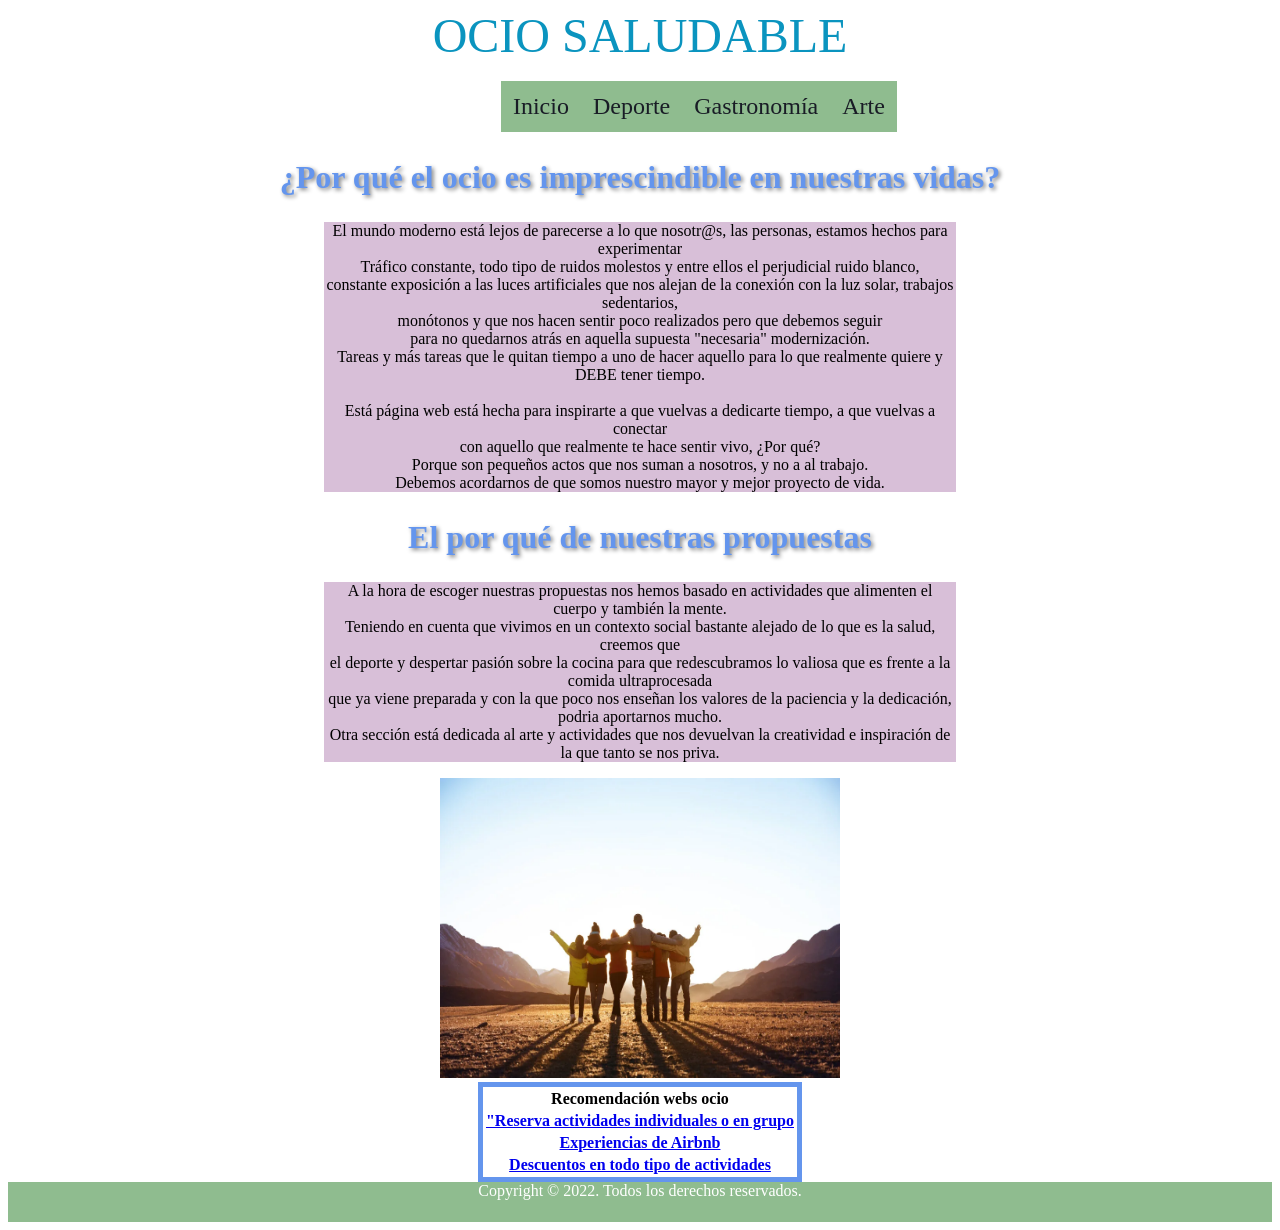
<file: DISEÑO INTERFACES/1EV/Practicas/01-Pract/Ejmplos/Proyecto2/index.html>
<!doctype html>

<head>

<meta http-equiv="Content-type" content="text/html; charset=utf-8" />

<link rel="stylesheet" href="css/menu.css">

<title>Trabajo Janina</title></head>

<body>

<center>
<font size="8" color="0A94BF">
OCIO SALUDABLE
</font><br><br>
</center>


<nav class="menu">
<font size="5">
   
<ul id="contenido">
<li><a href="#">Inicio</a>
</li>
<li><a href="portfolio/deporte.html">Deporte</a>            
</li>

<li><a href="portfolio/gastronomia.html">Gastronomía</a>
</li>
<li><a href="portfolio/arte.html">Arte</a>
</li>
</ul>

</font>
</nav>

<section>

      <article>
           <header>
            <h2 id="TituloArticuloIndex">¿Por qué el ocio es imprescindible en nuestras vidas?</h2>
           </header>
           <p>
            El mundo moderno está lejos de parecerse a lo que nosotr@s, las personas, estamos hechos para experimentar <br>
            Tráfico constante, todo tipo de ruidos molestos y entre ellos el perjudicial ruido blanco, <br>
            constante exposición a las luces artificiales que nos alejan de la conexión con la luz solar, trabajos sedentarios,<br>
            monótonos y que nos hacen sentir poco realizados pero que debemos seguir <br>
             para no quedarnos atrás en aquella supuesta "necesaria" modernización.<br>
             Tareas y más tareas que le quitan tiempo a uno de hacer aquello para lo que realmente quiere y DEBE tener tiempo.<br>
              <br>
              Está página web está hecha para inspirarte a que vuelvas a dedicarte tiempo, a que vuelvas a conectar <br>
              con aquello que realmente te hace sentir vivo, ¿Por qué? <br>
              Porque son pequeños actos que nos suman a nosotros, y no a al trabajo. <br>
              Debemos acordarnos de que somos nuestro mayor y mejor proyecto de vida.
           </p>
      </article>

      <article>
            <header>
                <h2 id="TituloArticuloIndex">El por qué de nuestras propuestas</h2>
            </header>
            <p>
                A la hora de escoger nuestras propuestas nos hemos basado en actividades que alimenten el cuerpo y también la mente.<br>
                Teniendo en cuenta que vivimos en un contexto social bastante alejado de lo que es la salud, creemos que <br>
                el deporte y despertar pasión sobre la cocina para que redescubramos lo valiosa que es frente a la comida ultraprocesada<br>
                que ya viene preparada y con la que poco nos enseñan los valores de la paciencia y la dedicación, podria aportarnos mucho.<br>
                Otra sección está dedicada al arte y actividades que nos devuelvan la creatividad e inspiración de la que tanto se nos priva.
            </p>
            <center>
            <img src="imagenes_video/amigosEspalda.jpg" width="400" height="300"/>
            </center>
            <center>
            <table>
                <tr>
                    <th>Recomendación webs ocio</th>
                </tr>
                <tr>
                    <th><a href="https://www.googleadservices.com/pagead/aclk?sa=L&ai=DChcSEwidsJGr-Lv6AhUa6-0KHdduBG8YABAAGgJkZw&ohost=www.google.com&cid=CAASJORonpVv0WU5Uz3-8gTHWTOaO7dlp_5p4c24XBBU14P7tc9IYQ&sig=AOD64_0dgYrmRj-COnTcDwl4RhIrehm8Xw&q&adurl&ved=2ahUKEwifn4ir-Lv6AhXGUMAKHXbWATQQ0Qx6BAgEEAE">"Reserva actividades individuales o en grupo</a></th>
                </tr>
                <tr>
                    <th><a href="https://www.googleadservices.com/pagead/aclk?sa=L&ai=DChcSEwj0l87c-Lv6AhWlYuYKHU7zCUoYABABGgJkZw&ohost=www.google.com&cid=CAASJORo8Ct3BF3SggN6V7LmHkN30VcqqdA-LjbvQ4vShKk2mx3BoQ&sig=AOD64_2cgVLsfCdg-kJ447aOTc0YYahHBA&adurl&ved=2ahUKEwiKtMjc-Lv6AhXPS8AKHZGZArcQqyQoAHoECAMQBQ">Experiencias de Airbnb</a></th>
                </tr>
                <tr>
                    <th><a href="https://www.groupon.es/">Descuentos en todo tipo de actividades</a></th>
                </tr>
            </table>
            </center>
      </article>

</section>


    <footer>Copyright &#169; 2022. Todos los derechos reservados.</footer>


</body>
</html>
</file>
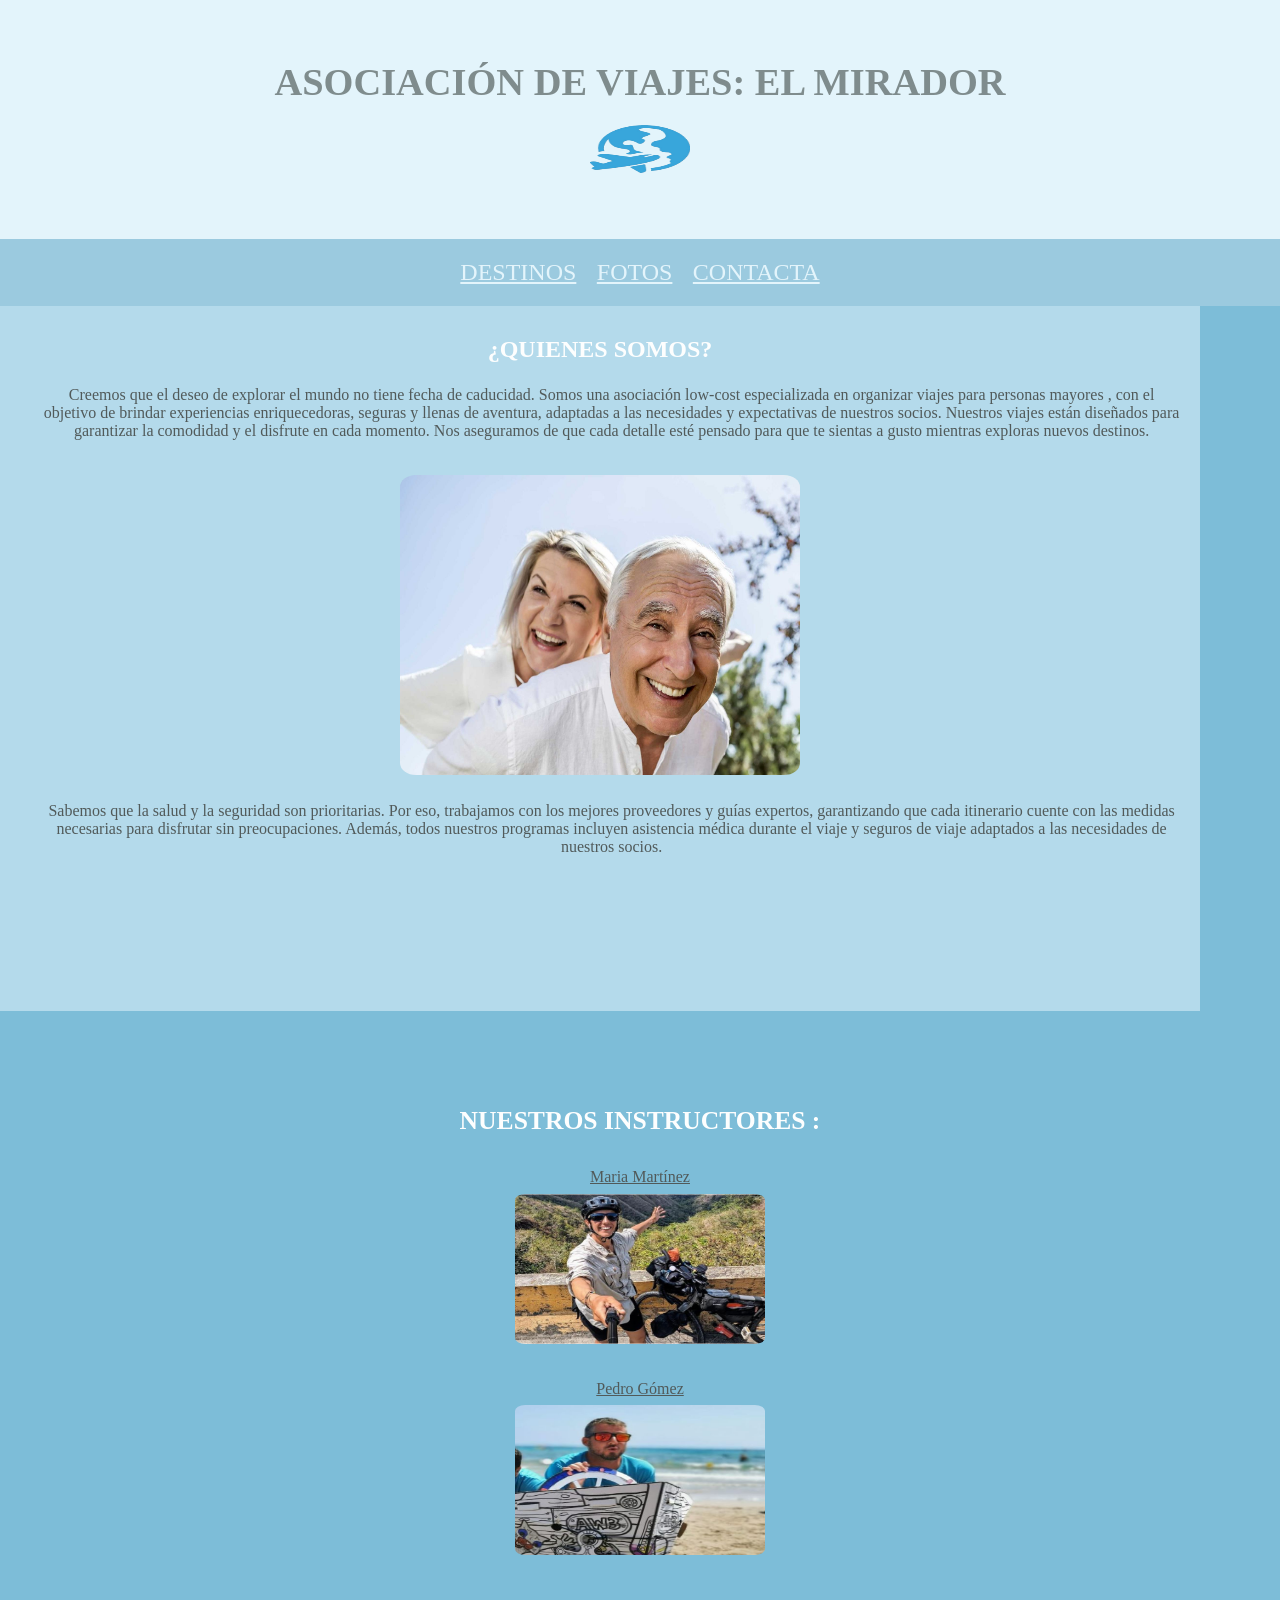
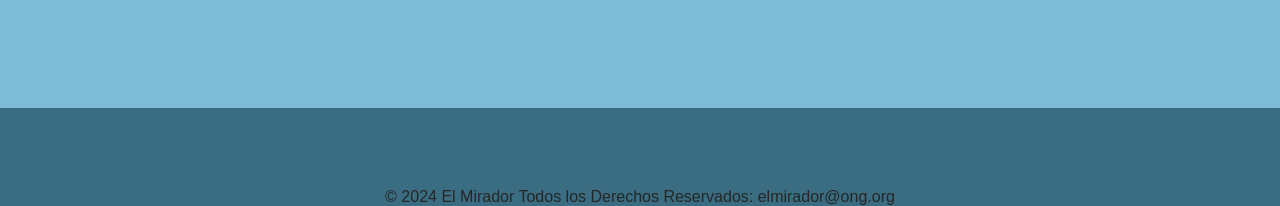
<file: DISEÑO INTERFACES/1EV/Practicas/01-Pract/MarinaGonzalez_Planificacion_Intefaz_Web/indexCO.html>
<!DOCTYPE html>
<html lang="en">
<head>
    <meta charset="UTF-8">
    <meta name="viewport" content="width=device-width, initial-scale=1.0">
    <link rel="stylesheet" href="css/general.css" />
    <title>ASOCIACIÓN DE VIAJES: EL MIRADOR</title>
</head>
<body>
    <header id="cabecera">
        <h1>ASOCIACIÓN DE VIAJES: EL MIRADOR</h1>
        <img src="imagenes_video/logoElMirador.png" alt="logo"/>
    </header>

    <nav>
        <tr>
            <td><a href="portfolio/destinos.html">DESTINOS</a></td>
            <td><a href="portfolio/fotos.html">FOTOS</a></td>
            <td><a href="portfolio/contacta.html">CONTACTA</a></td>
            

        </tr>
    </nav>

    <section>
        <article>
            <header>
                <h3>¿QUIENES SOMOS?</h3>
            </header>
            
            <p> Creemos que el deseo de explorar el mundo no tiene fecha de caducidad. 
                Somos una asociación low-cost especializada en organizar viajes para personas mayores , con el objetivo 
                de brindar experiencias enriquecedoras, seguras y llenas de aventura, adaptadas a las necesidades y expectativas
                de nuestros socios. 

                Nuestros viajes están diseñados para garantizar la comodidad y el disfrute en cada momento. Nos aseguramos
                 de que cada detalle esté pensado para que te sientas a gusto mientras exploras nuevos destinos.

            </p>

            <center>
                <img src="imagenes_video/abuelos_principal.jpg" width="400" height="300"/>
            </center>

            <p>Sabemos que la salud y la seguridad son prioritarias. Por eso, trabajamos con los mejores proveedores
             y guías expertos, garantizando que cada itinerario cuente con las medidas necesarias para disfrutar sin preocupaciones.
             Además, todos nuestros programas incluyen asistencia médica durante el viaje y seguros de viaje adaptados a las necesidades
              de nuestros socios.<br>
            </p>
        </article>


    </section>

    <aside>
        <h3>NUESTROS INSTRUCTORES :</h3>
        <div>
            <p><u>Maria Martínez</u></p>
            <img src="imagenes_video/mariaMartinez_instructora1.JPG" alt="Maria Martínez" />
        </div>

        <div>
            <p><u>Pedro Gómez</u></p>
            <img src="imagenes_video/pedroGomez.jpg" alt="Pedro Gómez" />
        </div>

    </aside>

    <footer>
        <p>© 2024 El Mirador Todos los Derechos Reservados: elmirador@ong.org</p>
            
        
        

    </footer>
</body>
</html>
</file>
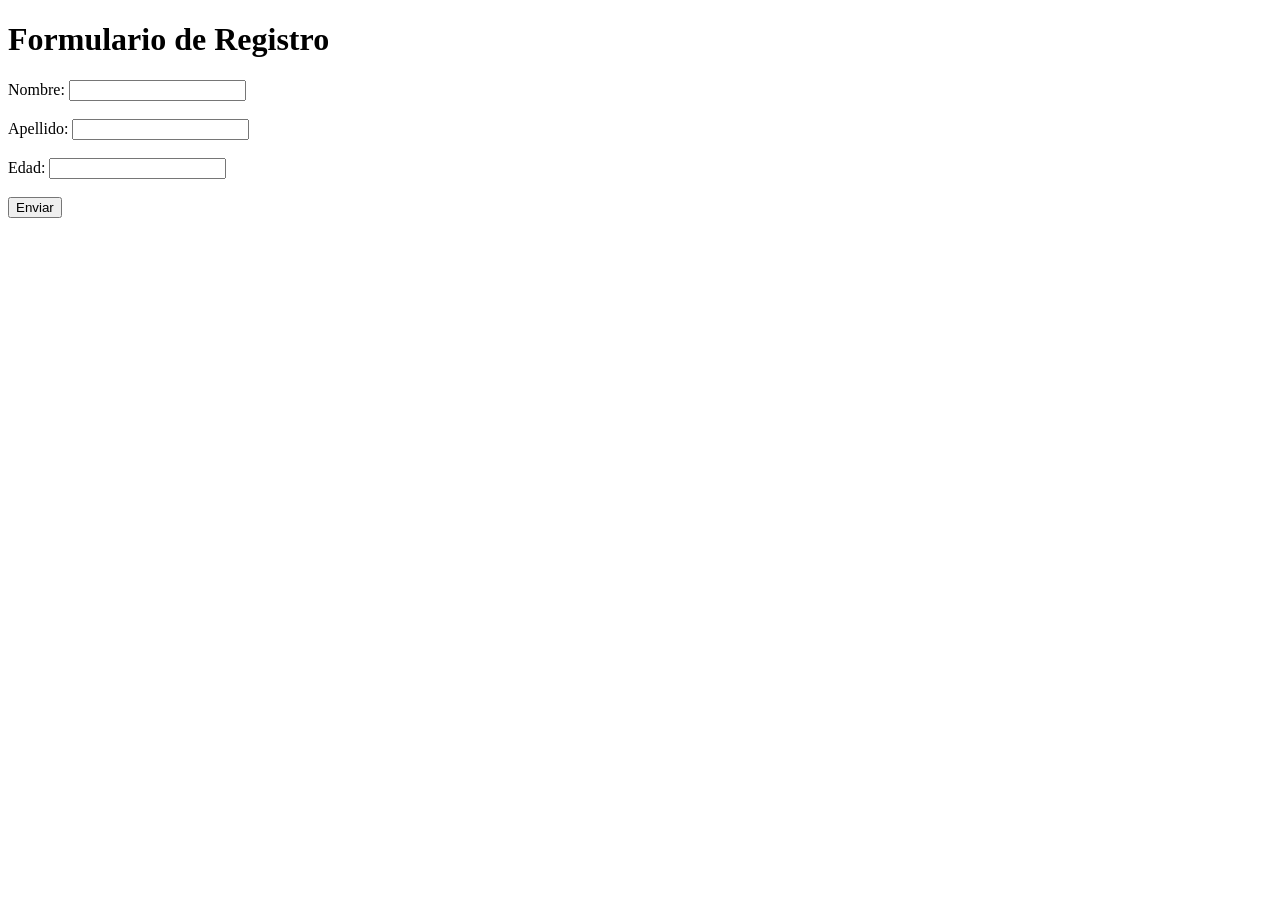
<file: SERVIDOR/1EV/T1-/EJERCICIOS/02-1er-Formulario/formulario.html>
<!DOCTYPE html>
<html lang="es">
<head>
    <meta charset="UTF-8">
    <meta name="viewport" content="width=device-width, initial-scale=1.0">
    <title>Formulario</title>
</head>
<body>
    <h1>Formulario de Registro</h1>
    <form action="datosPersonales.php" method="get">
        <label for="nombre">Nombre:</label>
        <input type="text" id="nombre" name="nombre" required><br><br>

        <label for="apellido">Apellido:</label>
        <input type="text" id="apellido" name="apellido" required><br><br>

        <label for="edad">Edad:</label>
        <input type="number" id="edad" name="edad" required min="1"><br><br>

        <button type="submit">Enviar</button>
    </form>
</body>
</html>
</file>
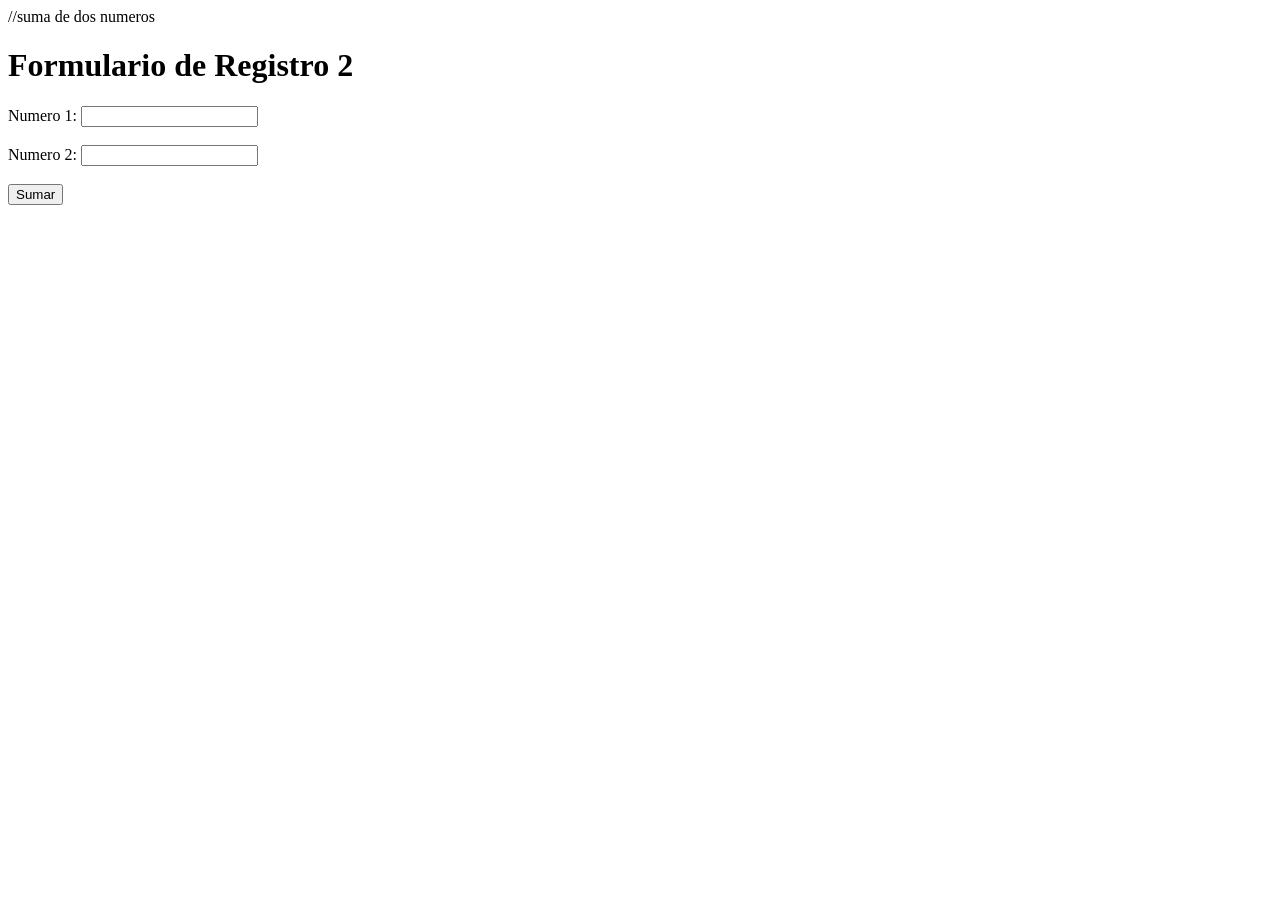
<file: SERVIDOR/1EV/T1-/EJERCICIOS/03-2do-Formulario/formulario2.html>
//suma de dos numeros
<!DOCTYPE html>
<html lang="en">
<head>
    <meta charset="UTF-8">
    <meta name="viewport" content="width=device-width, initial-scale=1.0">
    <title>Formulario 2</title>
</head>
<body>
    <h1>Formulario de Registro 2</h1>
    <form action="suma.php" method="post">
        <label for="num1">Numero 1:</label>
        <input type="number" id="num1" name="num1" required min="1"><br><br>

        <label for="num2">Numero 2:</label>
        <input type="number" id="num2" name="num2" required min="1"><br><br>

        <button type="submit">Sumar</button>
    </form>

</body>
</html>
</file>
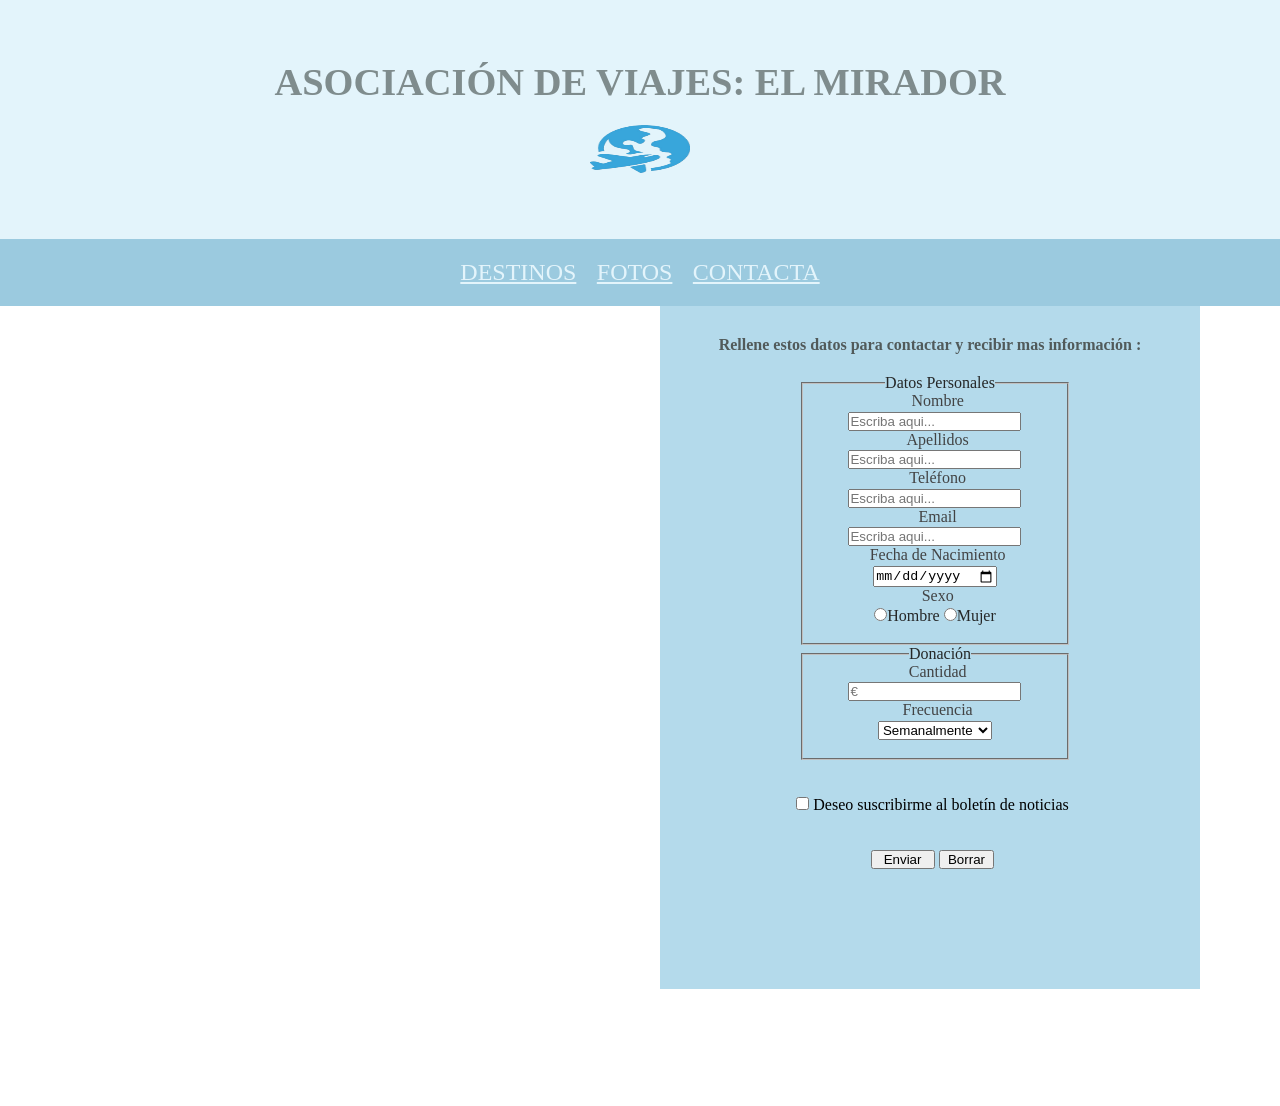
<file: DISEÑO INTERFACES/1EV/Practicas/01-Pract/MarinaGonzalez_Planificacion_Intefaz_Web/portfolio/contacta.html>
<!DOCTYPE html>
<html lang="en">
<head>
    <meta charset="UTF-8">
    <meta name="viewport" content="width=device-width, initial-scale=1.0">
    <title>ASOCIACIÓN DE VIAJES: EL MIRADOR</title>
    <link rel="stylesheet" href="../css/general.css">

    <style>
article {margin-left: 660px;} 
			
 

	form {
	display: inline-block;
	padding-left: 5px;
	font-family:  serif;
	
	
	}

 	form p {
 	font-size: 1em;
 	color: #424344;
	}

    </style>
</head>
<body>

    <header id="cabecera">
        <h1>ASOCIACIÓN DE VIAJES: EL MIRADOR</h1>
        <img src="../imagenes_video/logoElMirador.png" alt="logo"/>
    </header>

    <nav>
        <tr>
            <td><a href="destinos.html">DESTINOS</a></td>
            <td><a href="fotos.html">FOTOS</a></td>
            <td><a href="contacta.html">CONTACTA</a></td>
            

        </tr>
    </nav>

    <section>
		<div class="formulario">
		<article>
		<h2>Rellene estos datos para contactar y recibir mas información :</h2>
			
			<form name="formulario" action="#">
				
				
				<fieldset>
				<legend>Datos Personales</legend>
					<p>Nombre </p>
					<input type="text" name="nombre" placeholder="Escriba aqui..." required="required">
				
			
					<p>Apellidos</p>
					<input type="text" name="Apellidos" placeholder="Escriba aqui..." required="required">
				
					<p>Teléfono</p>
					<input type="tel" name="telefono" placeholder="Escriba aqui..." required="required" >
			
				
					<p>Email</p>
					<input type="email" name="email" placeholder="Escriba aqui..." required="required">
			
				<br/>
			
					<p>Fecha de Nacimiento</p>
					<input type="date" name="fecha" required="required">
				
					<p>Sexo</p>
					<input type="radio" name="sexo" value="H" required="required">Hombre
					<input type="radio" name="sexo" value="M" required="required">Mujer

				<br/>
				<br/>
				
				</fieldset>

				
			
				
				<fieldset>
					<legend>Donación</legend>
					<p>Cantidad</p>
					<input type="number" name="cantidad" placeholder="€">
				
			
					<p>Frecuencia</p>
					<select>
						<option value="1">Semanalmente</option>
						<option value="2">Mensualmente</option>
						<option value="3">Anualmente</option>
						<option value="4">Donación única</option>
					</select>
					<br/>
					<br/>
			
				</fieldset>
				<br/>
				<br/>
				
					<input style="color: red;" type="checkbox"> Deseo suscribirme al boletín de noticias
			
				<br/>
				<br/>
				<br/>
				<input type="submit" value="   Enviar   ">
				<input type="reset" value="  Borrar  ">
				

			</form>
		</article>
	</div>
	</section>

<!--
	
    <footer class="footer2">
        <p>© 2024 El Mirador Todos los Derechos Reservados: elmirador@ong.org</p>
            
        
        

    </footer>
    
    -->
</body>
</html>
</file>
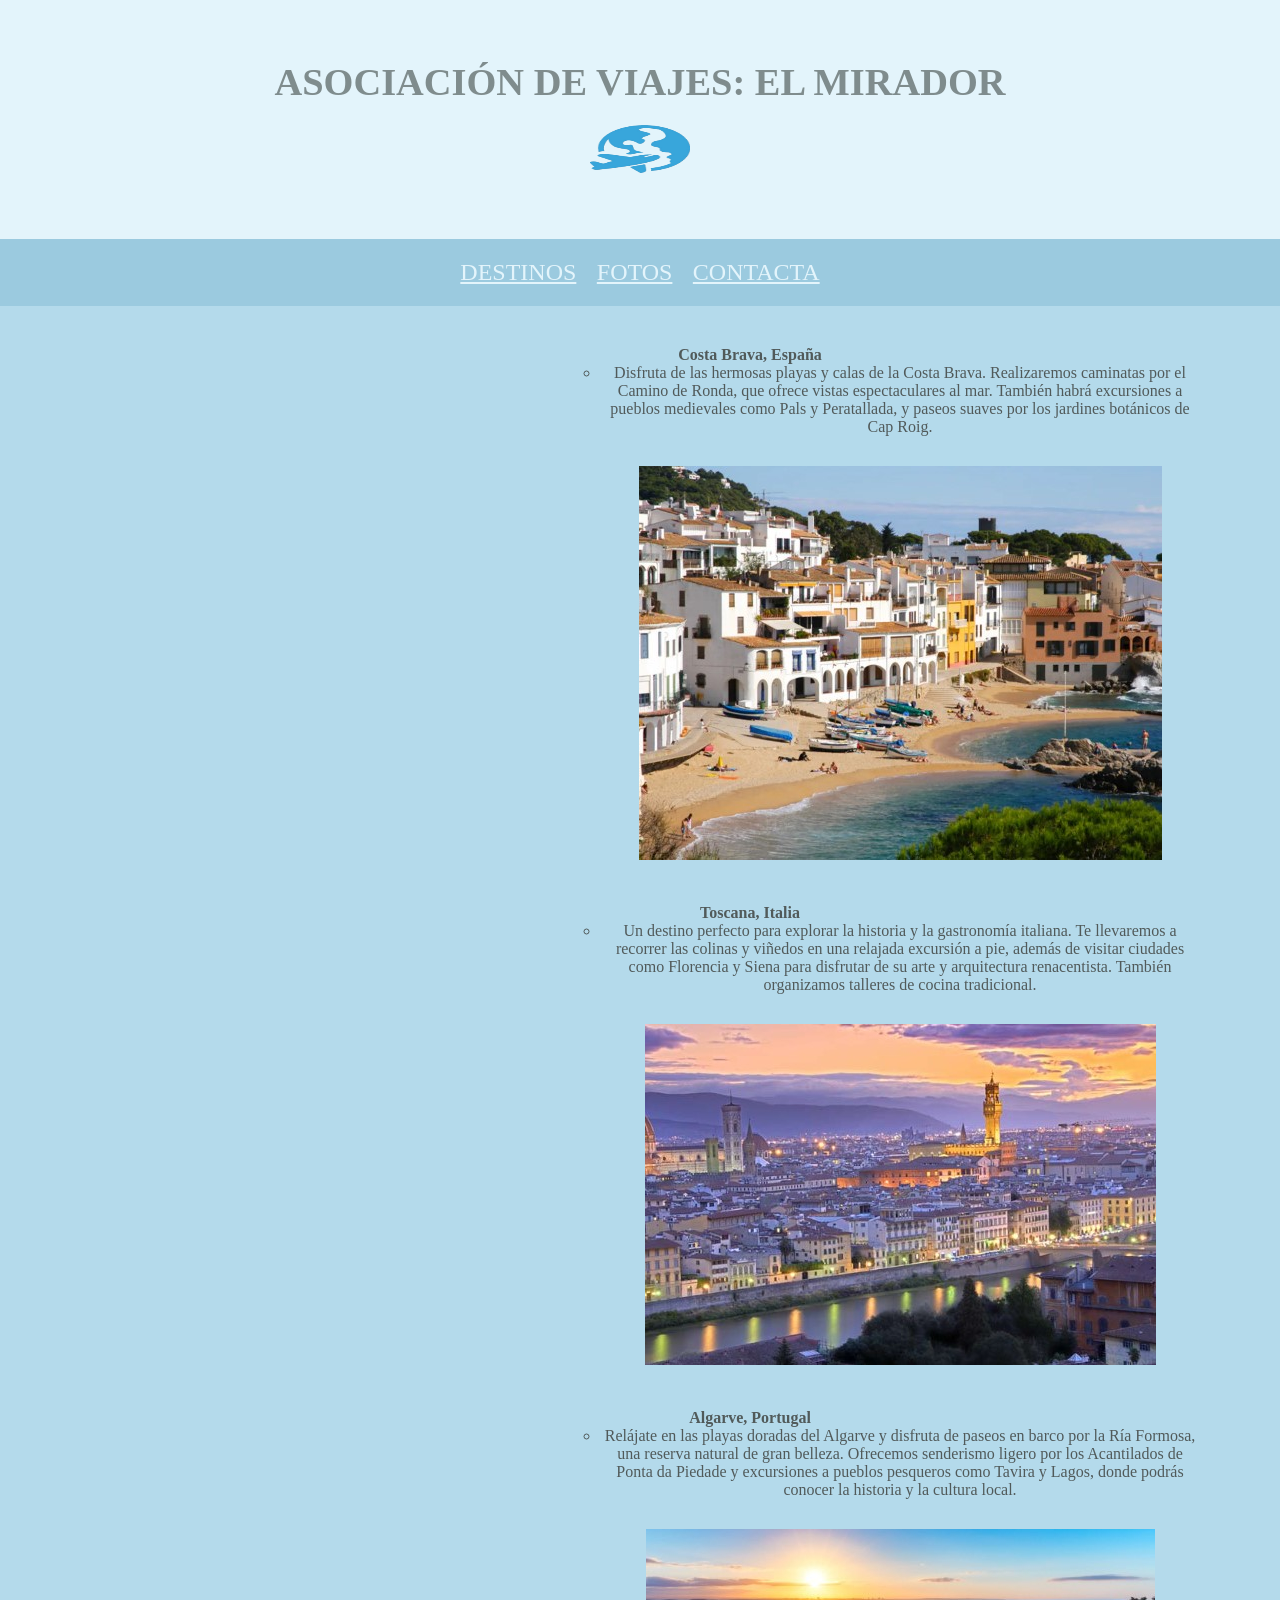
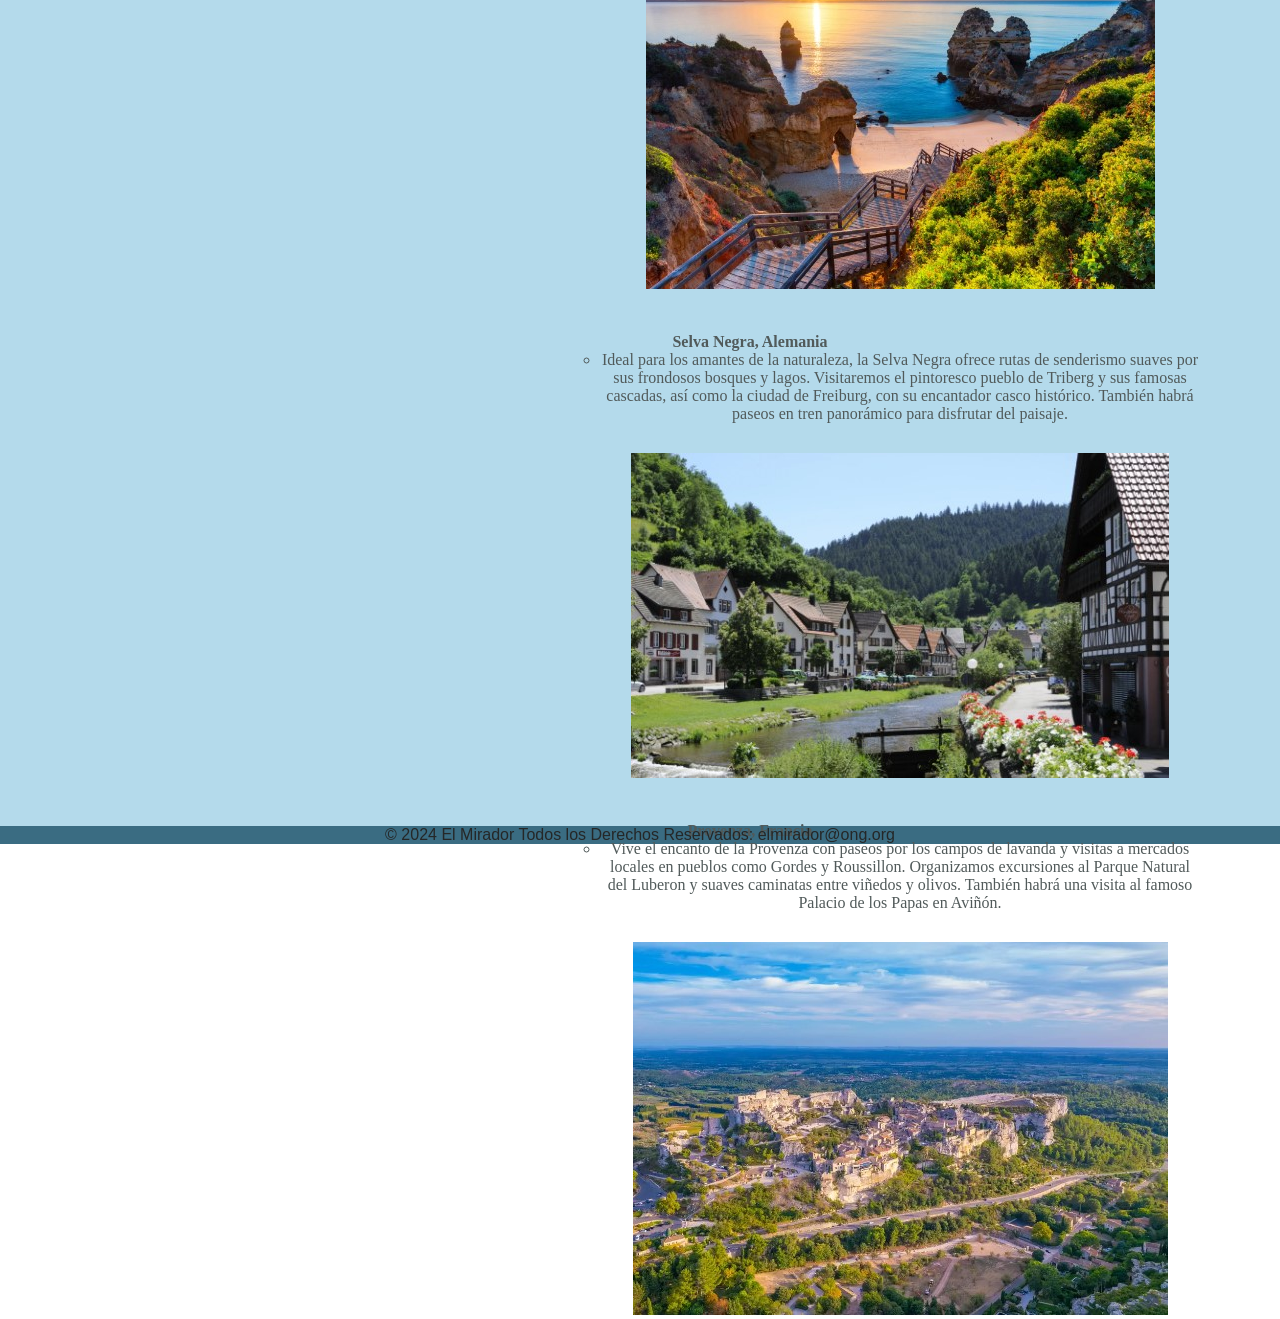
<file: DISEÑO INTERFACES/1EV/Practicas/01-Pract/MarinaGonzalez_Planificacion_Intefaz_Web/portfolio/destinos.html>
<!DOCTYPE html>
<html lang="en">
<head>
    <meta charset="UTF-8">
    <meta name="viewport" content="width=device-width, initial-scale=1.0">
    <title>ASOCIACIÓN DE VIAJES: EL MIRADOR</title>
    <link rel="stylesheet" href="../css/general.css">
    
</head>
<body>
    <header id="cabecera">
        <h1>ASOCIACIÓN DE VIAJES: EL MIRADOR</h1>
        <img src="../imagenes_video/logoElMirador.png" alt="logo" />
    </header>

    <nav>
        <tr>
            <td><a href="destinos.html">DESTINOS</a></td>
            <td><a href="fotos.html">FOTOS</a></td>
            <td><a href="contacta.html">CONTACTA</a></td>
            

        </tr>
    </nav>

    

    <section id="seccionDestinos">
        <ul>
            <b>Costa Brava, España</b>
                <ul>
                    <li>Disfruta de las hermosas playas y calas de la Costa Brava. Realizaremos caminatas por el Camino de Ronda, que ofrece vistas
                 espectaculares al mar. También habrá excursiones a pueblos medievales como Pals y Peratallada, y paseos suaves por los jardines botánicos de Cap Roig.
                 <br>
                 <img src="../imagenes_video/costaBrava.jpg" alt="costaBrava" />
                </li>
                </ul>
            
    
            <b>Toscana, Italia</b>
                <ul>
                    <li>Un destino perfecto para explorar la historia y la gastronomía italiana. Te llevaremos a recorrer las colinas y viñedos en una 
                relajada excursión a pie, además de visitar ciudades como Florencia y Siena para disfrutar de su arte y arquitectura renacentista. También
                 organizamos talleres de cocina tradicional.
                 <img src="../imagenes_video/toscana.jpg" alt="toscana" />
                </li>
                </ul>
            
    
            <b>Algarve, Portugal</b>
                <ul>
                    <li>Relájate en las playas doradas del Algarve y disfruta de paseos en barco por la Ría Formosa, una reserva natural de gran belleza.
             Ofrecemos senderismo ligero por los Acantilados de Ponta da Piedade y excursiones a pueblos pesqueros como Tavira y Lagos, donde podrás conocer
              la historia y la cultura local.
              <img src="../imagenes_video/algarve.jpg" alt="algarve" />

                </ul>
            
    
            <b>Selva Negra, Alemania</b>
                <ul>
                    <li>Ideal para los amantes de la naturaleza, la Selva Negra ofrece rutas de senderismo suaves por sus frondosos bosques y lagos.
             Visitaremos el pintoresco pueblo de Triberg y sus famosas cascadas, así como la ciudad de Freiburg, con su encantador casco histórico. También
              habrá paseos en tren panorámico para disfrutar del paisaje.</li>
              <img src="../imagenes_video/selvaNegra.jpg" alt="selvaNegra" />
                </ul>
            
    
            <b>Provenza, Francia</b>
                <ul>
                    <li>Vive el encanto de la Provenza con paseos por los campos de lavanda y visitas a mercados locales en pueblos como Gordes y Roussillon.
             Organizamos excursiones al Parque Natural del Luberon y suaves caminatas entre viñedos y olivos. También habrá una visita al famoso Palacio de los 
             Papas en Aviñón.</li>
             <img src="../imagenes_video/provenza.jpg" alt="provenza" />
                </ul>
            
        </ul>
</section>




    
    
    <footer>
        <p>© 2024 El Mirador Todos los Derechos Reservados: elmirador@ong.org</p>
            
        

    </footer>
</body>
</html>
</file>
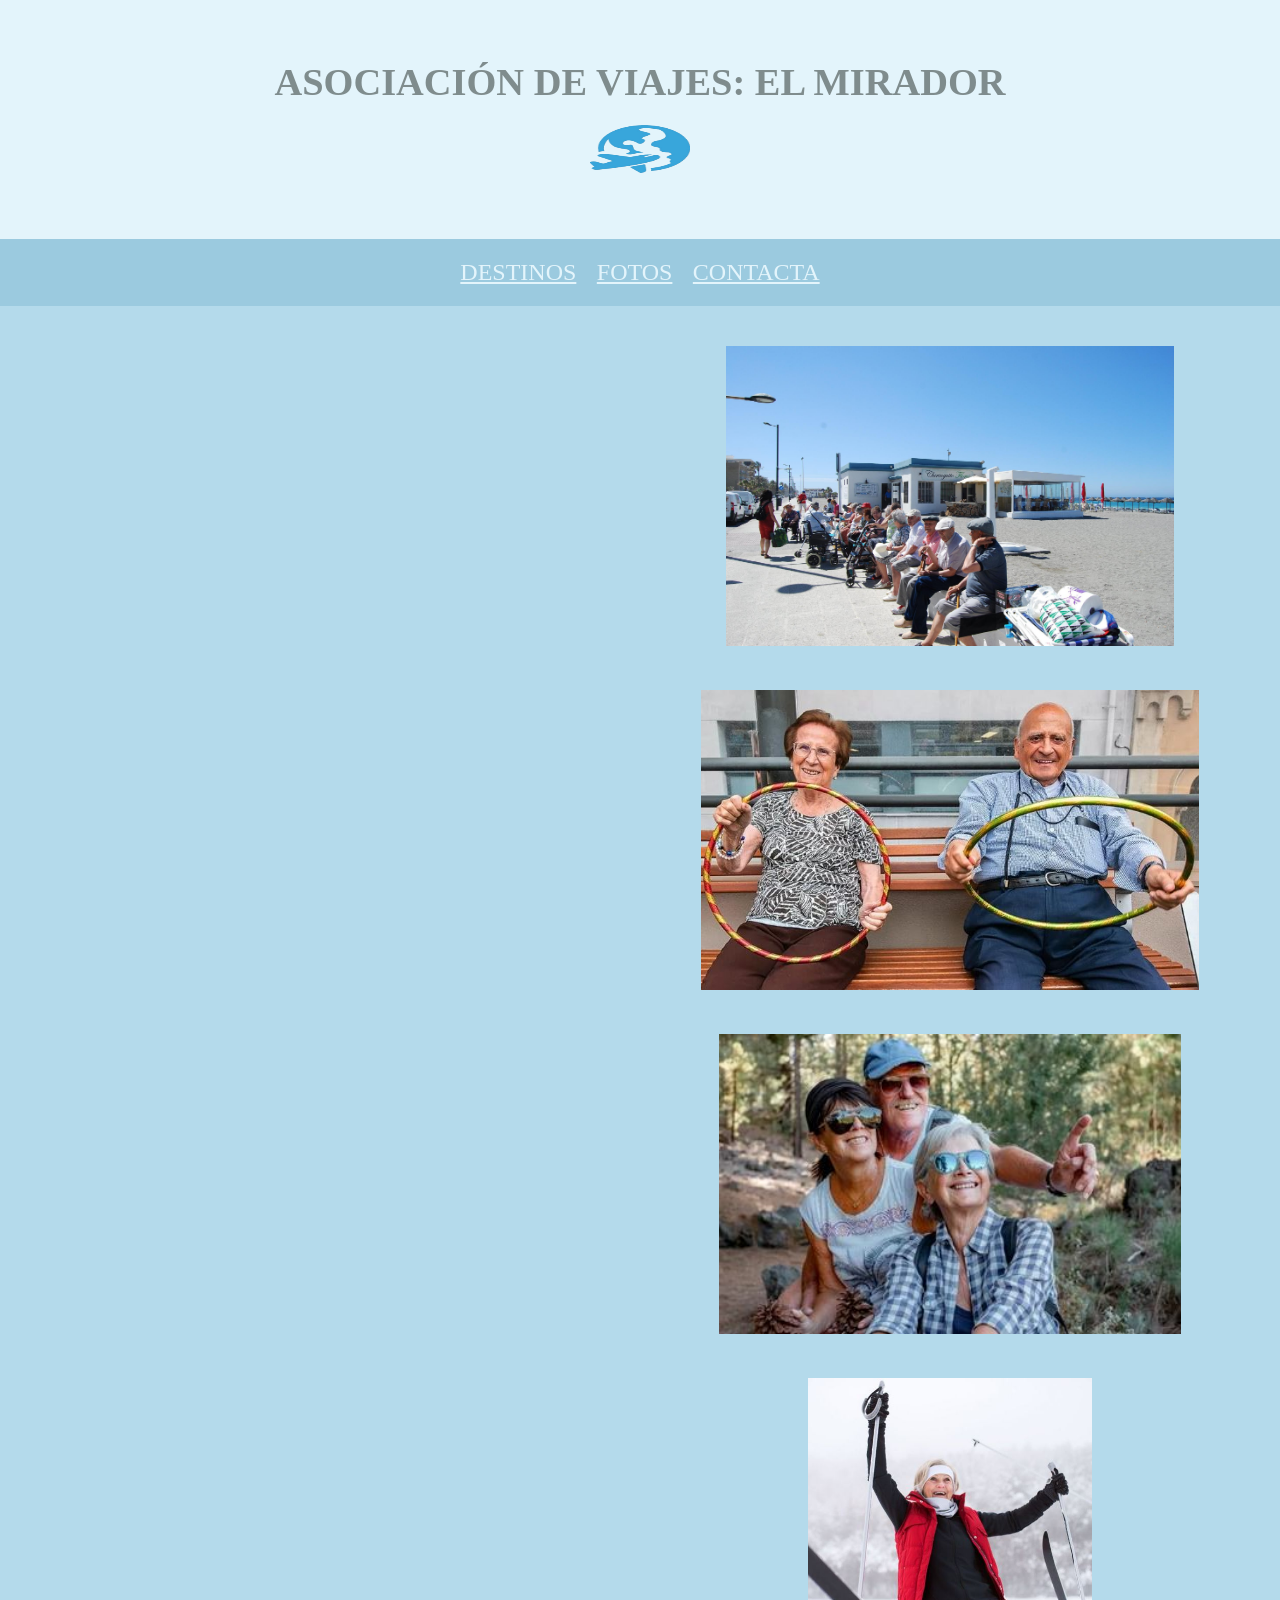
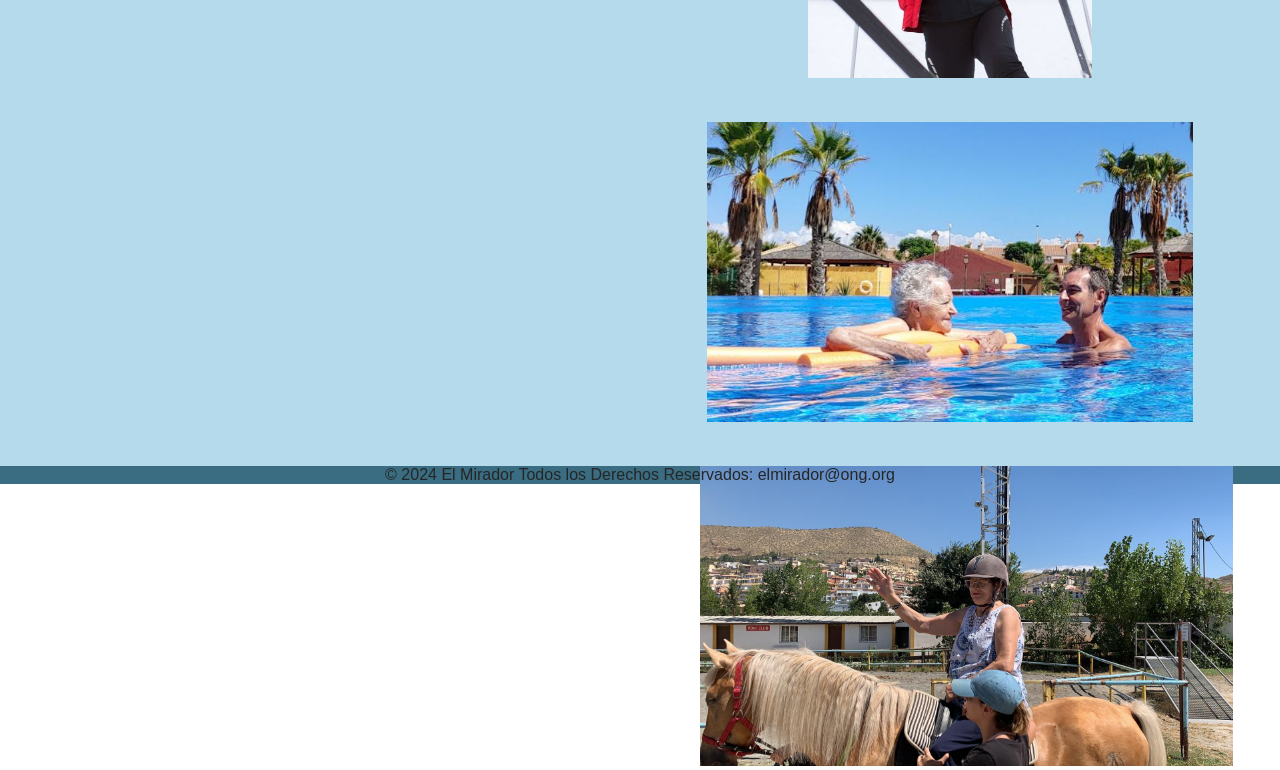
<file: DISEÑO INTERFACES/1EV/Practicas/01-Pract/MarinaGonzalez_Planificacion_Intefaz_Web/portfolio/fotos.html>
<!DOCTYPE html>
<html lang="en">
<head>
    <meta charset="UTF-8">
    <meta name="viewport" content="width=device-width, initial-scale=1.0">
    <title>ASOCIACIÓN DE VIAJES: EL MIRADOR</title>
    <link rel="stylesheet" href="../css/general.css">
</head>
<body>
    <header id="cabecera">
        <h1>ASOCIACIÓN DE VIAJES: EL MIRADOR</h1>
        <img src="../imagenes_video/logoElMirador.png" alt="logo" />
    </header>

    <nav>
        <tr>
            <td><a href="destinos.html">DESTINOS</a></td>
            <td><a href="fotos.html">FOTOS</a></td>
            <td><a href="contacta.html">CONTACTA</a></td>
            

        </tr>
    </nav>

    <section id="seccionFotos">
        <img src="../imagenes_video/señoresPlaya.jpg" alt="playa" />
        <img src="../imagenes_video/señoresGimnasia.jpg" alt="playa" />
        <img src="../imagenes_video/señoresBosque.jpg" alt="playa" />
        <img src="../imagenes_video/señoraSki.jpg" alt="playa" />
        <img src="../imagenes_video/señoraPiscina.jpg" alt="playa" />
        <img src="../imagenes_video/señoraCaballo.jpg" alt="playa" />
    </section>

    <footer>
        <p>© 2024 El Mirador Todos los Derechos Reservados: elmirador@ong.org</p>
            
        
        

    </footer>

</body>
</html>
</file>
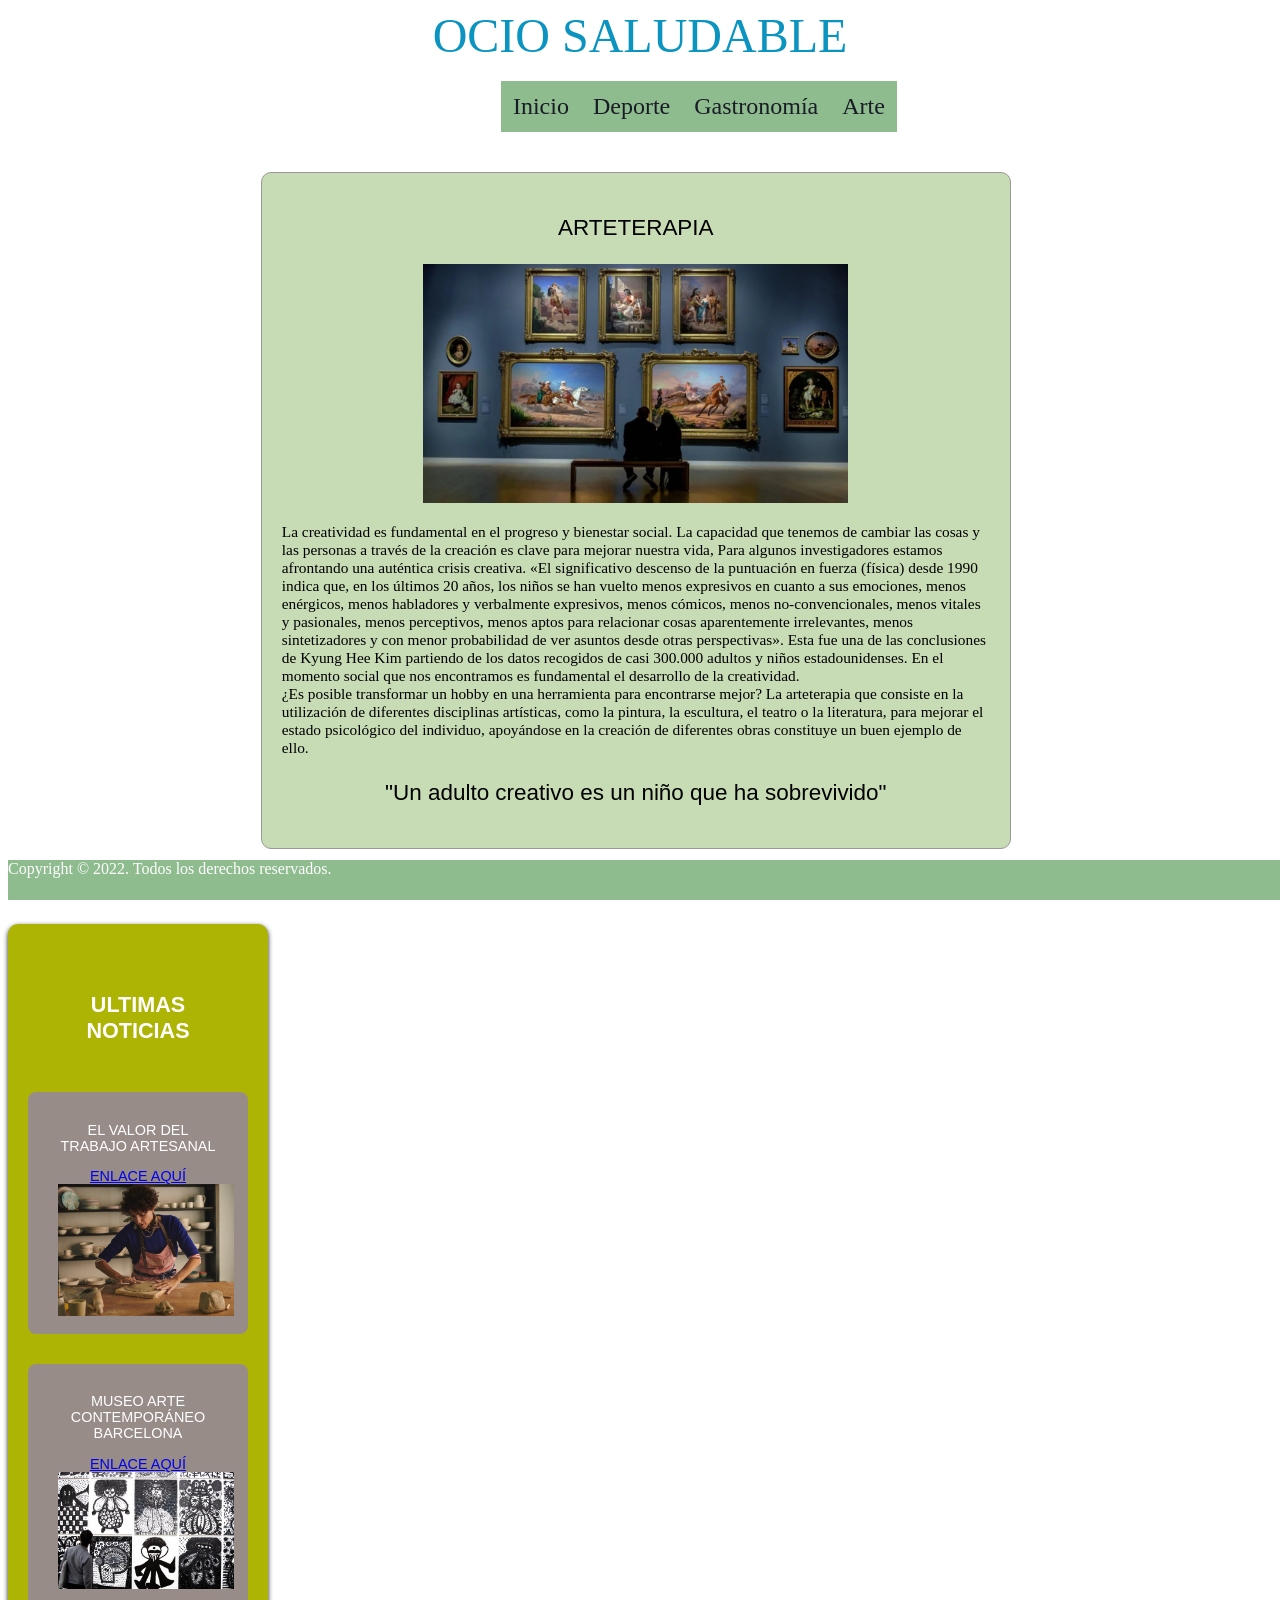
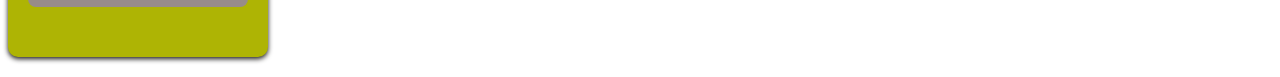
<file: DISEÑO INTERFACES/1EV/Practicas/01-Pract/Ejmplos/Proyecto2/portfolio/arte.html>
<!doctype html>

<head>

<meta http-equiv="Content-type" content="text/html; charset=utf-8" />

<link rel="stylesheet" href="../css/arte.css">

<title>Trabajo Janina</title></head>

<body>

<center>
<font size="8" color="0A94BF">
OCIO SALUDABLE
</font><br><br>
</center>


<nav class="menu">
<font size="5">
   
<ul id="contenido">
<li><a href="../index.html">Inicio</a>
</li>
<li><a href="deporte.html">Deporte</a>            
</li>

<li><a href="gastronomia.html">Gastronomía</a>
</li>
<li><a href="#">Arte</a>
</li>
</ul>

</font>
</nav>

<section>
    <article>
        <header>
         <h3>ARTETERAPIA</h3>
        </header>
         <img src="../imagenes_video/arteterapia.jpg" class="img"/>
         <p>La creatividad es fundamental en el progreso y bienestar social. La capacidad que tenemos de cambiar las cosas y las personas
             a través de la creación es clave para mejorar nuestra vida,
            Para algunos investigadores estamos afrontando una auténtica crisis creativa.
             «El significativo descenso de la puntuación en fuerza (física) desde 1990 indica que, en los últimos 20 años, 
             los niños se han vuelto menos expresivos en cuanto a sus emociones, menos enérgicos, menos habladores y verbalmente expresivos, 
             menos cómicos, menos no-convencionales, menos vitales y pasionales, menos perceptivos, menos aptos para relacionar cosas 
             aparentemente irrelevantes, menos sintetizadores y con menor probabilidad de ver asuntos desde otras perspectivas». 
             Esta fue una de las conclusiones de Kyung Hee Kim partiendo de los datos recogidos de casi 300.000 adultos y niños estadounidenses. 
             En el momento social que nos encontramos es fundamental el desarrollo de la creatividad.
             <br>
             ¿Es posible transformar un hobby en una herramienta para encontrarse mejor? 
             La arteterapia que consiste en la utilización de diferentes disciplinas artísticas, como la pintura, la escultura, 
             el teatro o la literatura, para mejorar el estado psicológico del individuo, apoyándose en la creación de diferentes obras 
             constituye un buen ejemplo de ello.


             <h3>"Un adulto creativo es un niño que ha sobrevivido"</h3>
             
            </p> 
    </article>
</section>
<aside>

    <h2>Ultimas noticias</h2>
    <div>
         <p>El valor del trabajo artesanal</p>
         <a href="https://todobarro.com/artesania/"> Enlace aquí </a>
         <img src="../imagenes_video/artesanal.jpg" class="img2" />
     </div>     
     <div>
        <p>Museo Arte Contemporáneo Barcelona</p>
        <a href="https://www.macba.cat/es"> Enlace aquí </a>
        <img src="../imagenes_video/macba.jpg" class="img3"/>
    </div>
    
</aside>
    


    <footer>Copyright &#169; 2022. Todos los derechos reservados.</footer>


</body>
</html>
</file>
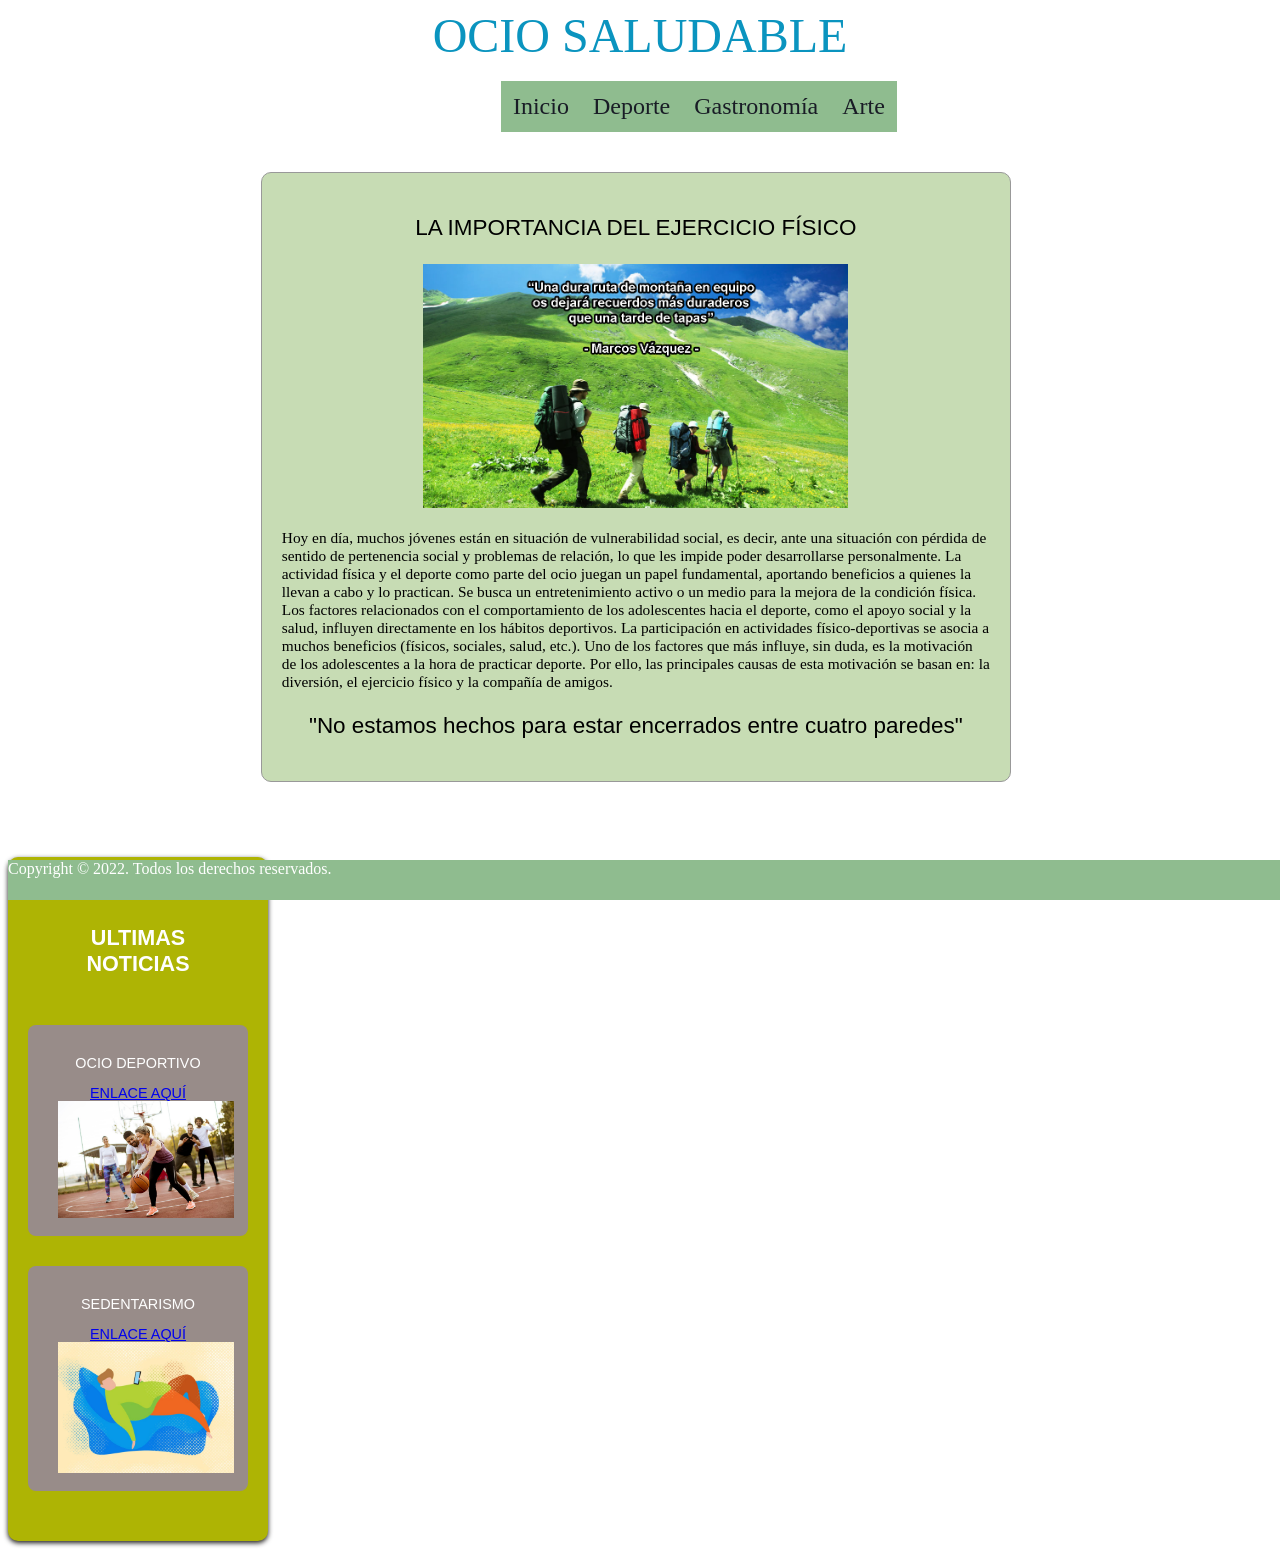
<file: DISEÑO INTERFACES/1EV/Practicas/01-Pract/Ejmplos/Proyecto2/portfolio/deporte.html>
<!doctype html>

<head>

<meta http-equiv="Content-type" content="text/html; charset=utf-8" />

<link rel="stylesheet" href="../css/deporte.css">

<title>Trabajo Janina</title></head>

<body>

<center>
<font size="8" color="0A94BF">
OCIO SALUDABLE
</font><br><br>
</center>


<nav class="menu">
<font size="5">
   
<ul id="contenido">
<li><a href="../index.html">Inicio</a>
</li>
<li><a href="#">Deporte</a>            
</li>

<li><a href="gastronomia.html">Gastronomía</a>
</li>
<li><a href="arte.html">Arte</a>
</li>
</ul>

</font>
</nav>

<section>
    <article>
        <header>
         <h3>LA IMPORTANCIA DEL EJERCICIO FÍSICO</h3>
        </header>
         <img src="../imagenes_video/MarcosVazquezMontana.jpg" class="img"/>
         <p>Hoy en día, muchos jóvenes están en situación de vulnerabilidad social, es decir, 
            ante una situación con pérdida de sentido de pertenencia social y problemas de relación, 
            lo que les impide poder desarrollarse personalmente. La actividad física y el deporte 
            como parte del ocio juegan un papel fundamental, aportando beneficios a quienes la llevan a cabo y lo practican. 
            Se busca un entretenimiento activo o un medio para la mejora de la condición física. 
             Los factores relacionados con el comportamiento de los adolescentes hacia el deporte,
              como el apoyo social y la salud, influyen directamente en los hábitos deportivos. 
            La participación en actividades físico-deportivas se asocia a muchos beneficios (físicos, sociales, salud, etc.). 
            Uno de los factores que más influye, sin duda, es la motivación de los adolescentes a la hora de practicar deporte. 
            Por ello, las principales causas de esta motivación se basan en:
             la diversión, el ejercicio físico y la compañía de amigos.
        
             <h3>"No estamos hechos para estar encerrados entre cuatro paredes"</h3>
            </p> 
    </article>
</section>
<aside>

    <h2>Ultimas noticias</h2>
    <div>
         <p>Ocio deportivo</p>
         <a href="https://entomelloso.com/2020/noticias/deportes/el-ocio-deportivo-promueve-efectos-positivos-en-los-jovenes/350248/"> Enlace aquí </a>
         <img src="../imagenes_video/baloncesto.jpg" class="img2" />
     </div>     
     <div>
        <p>Sedentarismo</p>
        <a href="https://www.fitnessrevolucionario.com/2014/03/08/la-magia-de-caminar-y-consejos-para-dar-mas-pasos/comment-page-1/"> Enlace aquí </a>
        <img src="../imagenes_video/sedentarismo.jpg" class="img3"/>
    </div>
    
</aside>
    


    <footer>Copyright &#169; 2022. Todos los derechos reservados.</footer>


</body>
</html>
</file>
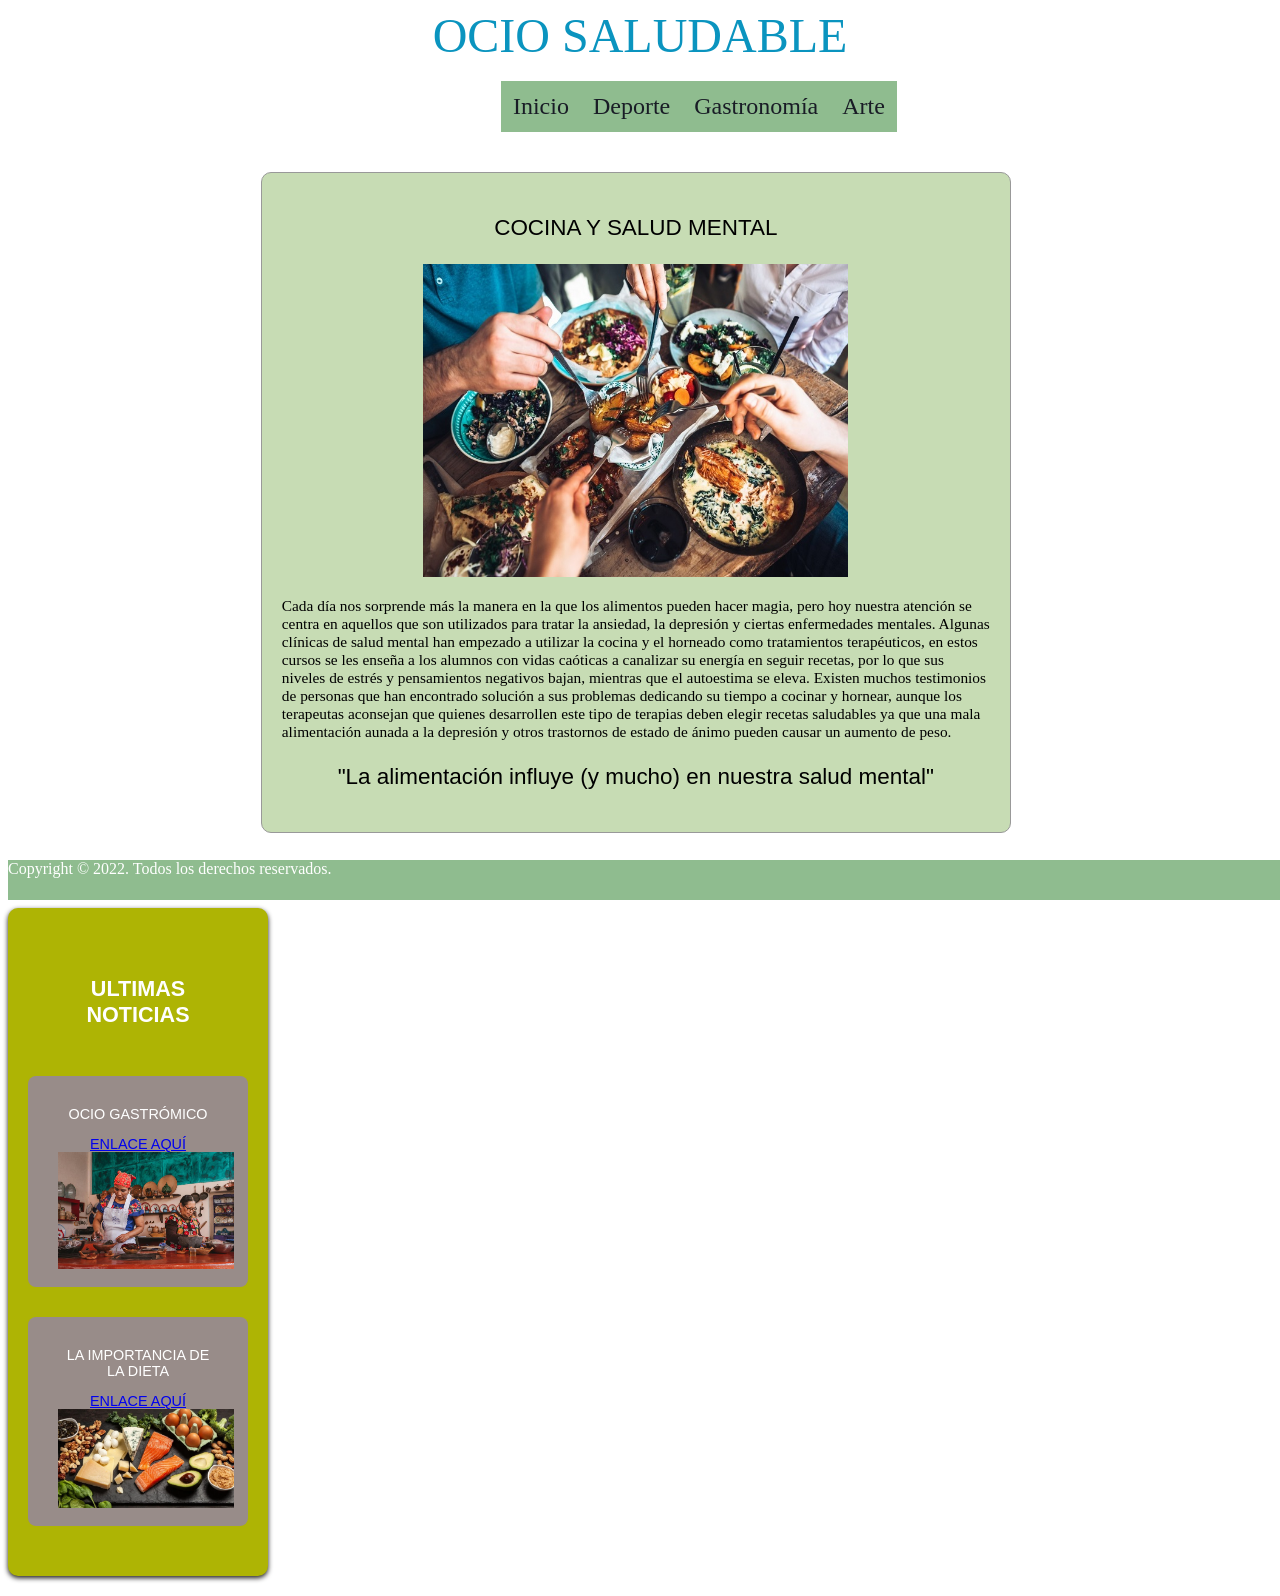
<file: DISEÑO INTERFACES/1EV/Practicas/01-Pract/Ejmplos/Proyecto2/portfolio/gastronomia.html>
<!doctype html>

<head>

<meta http-equiv="Content-type" content="text/html; charset=utf-8" />

<link rel="stylesheet" href="../css/gastronomia.css">

<title>Trabajo Janina</title></head>

<body>

<center>
<font size="8" color="0A94BF">
OCIO SALUDABLE
</font><br><br>
</center>


<nav class="menu">
<font size="5">
   
<ul id="contenido">
<li><a href="../index.html">Inicio</a>
</li>
<li><a href="deporte.html">Deporte</a>            
</li>

<li><a href="#">Gastronomía</a>
</li>
<li><a href="arte.html">Arte</a>
</li>
</ul>

</font>
</nav>

<section>
    <article>
        <header>
         <h3>COCINA Y SALUD MENTAL</h3>
        </header>
         <img src="../imagenes_video/EventoGastronomico.jpg" class="img"/>
         <p>Cada día nos sorprende más la manera en la que los alimentos pueden hacer magia, pero hoy nuestra atención se centra en aquellos 
            que son utilizados para tratar la ansiedad, la depresión y ciertas enfermedades mentales.

            Algunas clínicas de salud mental han empezado a utilizar la cocina y el horneado como tratamientos 
            terapéuticos, en estos cursos se les enseña a los alumnos con vidas caóticas a canalizar su energía 
            en seguir recetas, por lo que sus niveles de estrés y pensamientos negativos bajan, mientras que el autoestima se eleva.

            Existen muchos testimonios de personas que han encontrado solución a sus problemas dedicando su tiempo a cocinar y hornear,
            aunque los terapeutas aconsejan que quienes desarrollen este tipo de terapias deben elegir recetas saludables ya que una mala alimentación
             aunada a la depresión y otros trastornos de estado de ánimo pueden causar un aumento de peso.
             <h3>"La alimentación influye (y mucho) en nuestra salud mental"</h3>
            </p> 
    </article>
</section>
<aside>

    <h2>Ultimas noticias</h2>
    <div>
         <p>Ocio gastrómico</p>
         <a href="https://www.gmcash.es/blog/la-nueva-tendencia-del-ocio-gastronomico"> Enlace aquí </a>
         <img src="../imagenes_video/cocinaTradicional.jpg" class="img2" />
     </div>     
     <div>
        <p>La importancia de la dieta</p>
        <a href="https://paleobull.com/blogs/estilo-paleo/conoces-la-dieta-cetogenica-y-sus-beneficios"> Enlace aquí </a>
        <img src="../imagenes_video/dietaKeto.jpg" class="img3"/>
    </div>
    
</aside>
    


    <footer>Copyright &#169; 2022. Todos los derechos reservados.</footer>


</body>
</html>
</file>
<file: DISEÑO INTERFACES/1EV/Practicas/01-Pract/Ejmplos/Proyecto2/css/menu.css>
.menu ul {

    display: flex;

    padding: 0;

    margin: 0;

    list-style: none;

}

.menu a {

    display: block;

    padding: 0.5em;

    background-color:darkseagreen;

    text-decoration: none;

    color: #191C26;

}

.menu a:hover {

    background-color:peru;

}

.menu ul li ul {

    display: none;

}

.menu ul li a:hover + ul, .menu ul li ul:hover {

    display: block;

}

body{
  
  background-image: url("https://media.istockphoto.com/photos/terrazzo-floor-seamless-pattern-background-picture-id1299432812?b=1&k=20&m=1299432812&s=170667a&w=0&h=oot-sKsrKx09j_QGdviFZ06WkwPa_D1Elr3qihhf5WA=");
  background-size: 10rem;
}

#contenido { 
    width: 1024px; margin-left: 39%; 
}

p {
    text-align: center;
    font-size: 1.0em;
	font-family: Scarlett;
    background-color:thistle;
    margin-left: 25%;
    margin-right: 25%;
}

#TituloArticuloIndex {
    text-align: center;
    text-shadow: 2px 2px 4px gray;
    font-size: 2.0em;
	font-family: Verdana;
    color:cornflowerblue;
}

table{
    font-family: fantasy;
    border: cornflowerblue 5px solid;
    border-collapse: separate;
}

footer {
    background-color: darkseagreen;
    text-align: center;
    bottom: 0;
    width: 100%;
    height: 40px;
    color: white;
  }
</file>
<file: DISEÑO INTERFACES/1EV/Practicas/01-Pract/MarinaGonzalez_Planificacion_Intefaz_Web/css/general.css>
* {
    margin: 0px;
    padding: 0px;
   
}

body{
    text-align: center;
    font-family: arial;
    height: 100%;
    
   
}

#cabecera {
    background-color: #E3F4FB;
    background-position: center;
    padding: 60px;
    font-size: 1.2em;
}

#cabecera img{
    width: 100px; 
    height: 50px;
    margin-top: 20px;
   
}

header h1{
    font-family: Copperplate Gothic, serif;
    color: #7f8c8d;
}

nav {
    padding: 20px; 
    word-spacing: 16px;
    background-color: #9BCADF; 

}

/*para quitar lo del enlace feo de una vez que seleccionas*/
nav tr, td, a:link {
    color: #E3F4FB;
   
}
nav tr, td, a:visited {
    color: #E3F4FB;
   
}

nav a{
    font-size: 1.5em;
    font-family: serif; 
}

section {
   
    width: 1200px; 
    height: 800px;
    float: left;
    } 

article {
     background-color: #B4DAEB;
     padding-top: 30px;
     padding-bottom: 120px;
     padding-left: 20px;
     padding-right: 20px;
}

article p{
    margin-left: 2%;
    color:  #515a5a;
   margin-bottom: 3%;
   font-family: cambria italic;

    
   
}


header h3 {
    font-family: The Night Watch;
    color: #fdfefe ;
    margin-bottom: 2%;
    font-size: 1.5em;

}


article img {
    margin-bottom: 2%;
    border-radius: 4%;
}



aside {
    background-color: #7DBDD8;
    padding-top: 1.2%;
    padding-bottom: 117px;
    
}

aside h3 {
    font-family: The Night Watch;
    color:  #fdfefe ;
    font-size: 1.6em;
    margin-bottom: 2.5%;
    margin-top: 1.4%;
    
}

div p{
    font-family:  Fjalla One bold; 
    font-size: 1em;
    margin-bottom: 0.6%;
    color: #515a5a;
    
}

div img{
    width :250px ;
    height :150px;
    margin-bottom: 2.5%;
    border-radius: 4%; /* para hacer la foto redonda*/
    box-shadow: 2%;
}

footer{
    text-align: center;
    background-color: #3A6C82;
    padding-top: 60px;
   
}

footer p{
   text-align: center;
   margin-top: 20px;
   font-size: 1em;
   
   
}

/*CONTACTA PÁGINA*/

#formulario article, h2{
    font-family:  Fjalla One bold; 
    font-size: 1em;
    color: #515a5a;
    text-align: center;
    margin-bottom: 20px;
    
}

#formulario article, fieldset, legend {
    text-align: center;
    margin-left: 5px;
}

#seccionFotos{
    background-color: #B4DAEB;
    padding-right: 50%;
    padding-bottom: 75%;
   
}

#seccionFotos img{
   height: 300px;
   width: 70;
   margin-left: 700px;
   padding-top: 40px;
   
}

#formulario article, fieldset, p{
    color: #252727;
}

#seccionDestinos {
    background-color: #B4DAEB;
    padding-right: 50%;
    padding-bottom: 100%;
    padding-top: 40px;
   
}

#seccionDestinos ul{
    color:  #515a5a;
   font-family: cambria italic;
   text-align: center;
   margin-left: 300px;
   margin-bottom: 40px;
   

}

#seccionDestinos img{
    margin-top: 30px;
    
}

#footer2 {
    margin-bottom: 600px;
}
</file>
<file: DISEÑO INTERFACES/1EV/Practicas/01-Pract/Ejmplos/Proyecto2/css/arte.css>
.menu ul {

    display: flex;

    padding: 0;

    margin: 0;

    list-style: none;

}

.menu a {

    display: block;

    padding: 0.5em;

    background-color:darkseagreen;

    text-decoration: none;

    color: #191C26;

}

.menu a:hover {

    background-color:peru;

}

.menu ul li ul {

    display: none;

}

.menu ul li a:hover + ul, .menu ul li ul:hover {

    display: block;

}

#contenido { 
    width: 1024px; margin-left: 39%; 
}

body{
  
    background-image: url("https://media.istockphoto.com/photos/terrazzo-floor-seamless-pattern-background-picture-id1299432812?b=1&k=20&m=1299432812&s=170667a&w=0&h=oot-sKsrKx09j_QGdviFZ06WkwPa_D1Elr3qihhf5WA=");
  }


section, aside, h3 {

    font-family: Arial , serif;

    font-weight: normal;

   

}



section {
    float: left;
    width: 750px; 
    margin: 40px;
    margin-left: 20%;
    } 

article, aside {
        display: inline-block;
        
    }
    
article {
    
    background: rgb(199, 220, 180 );
    border: 1px solid #999999;
    padding: 20px;
    margin-bottom: 15px;
    border-radius: 10px;
    font-size: 1.2em;
	font-family: Scarlett;
    }
      
    
article p {
        font-size: 0.8em;
        text-align: left;
    
    }

    aside {
   
float: left;
width: 220px;
margin: 20px 0px;
padding: 20px;
background: #AEB404;
box-shadow: 0px 2px 5px #1c1a19;
border-radius: 10px;
font-family: sans-serif;
text-align: center;
color: white;
font-size: 0.9em;
text-transform: uppercase;
}

aside h2 {
 padding: 30px 15px;    
}

aside div{
    padding: 15px 30px;
    background-color: #988C89;
    border-radius: 8px;
    margin-bottom: 30px;
    
}

.img  {
    width: 60%;
    height: 40%;
    margin-left: 20%;
    }
    
    .img2  {
        width: 110%;
        height: 50%;
    margin-right: 50%;
        }
    
        .img3  {
            width: 110%;
            height: 50%;
     
            }
            h3 {
                text-align: center;
            }
            

footer {
    background-color: darkseagreen;
    position: absolute;
    bottom: 0;
    width: 100%;
    height: 40px;
    color: white;
  }
</file>
<file: DISEÑO INTERFACES/1EV/Practicas/01-Pract/Ejmplos/Proyecto2/css/deporte.css>
.menu ul {

    display: flex;

    padding: 0;

    margin: 0;

    list-style: none;

}

.menu a {

    display: block;

    padding: 0.5em;

    background-color:darkseagreen;

    text-decoration: none;

    color: #191C26;

}

.menu a:hover {

    background-color:peru;

}

.menu ul li ul {

    display: none;

}

.menu ul li a:hover + ul, .menu ul li ul:hover {

    display: block;

}

#contenido { 
    width: 1024px; margin-left: 39%; 
}

body{
  
    background-image: url("https://media.istockphoto.com/photos/terrazzo-floor-seamless-pattern-background-picture-id1299432812?b=1&k=20&m=1299432812&s=170667a&w=0&h=oot-sKsrKx09j_QGdviFZ06WkwPa_D1Elr3qihhf5WA=");
  }


section, aside, h3 {

    font-family: Arial , serif;

    font-weight: normal;

    

}



section {
    float: left;
    width: 750px; 
    margin: 40px;
    margin-left: 20%;
    } 

article, aside {
        display: inline-block;
        
    }
    
article {
    
    background: rgb(199, 220, 180 );
    border: 1px solid #999999;
    padding: 20px;
    margin-bottom: 15px;
    border-radius: 10px;
    font-size: 1.2em;
	font-family: Scarlett;
    }
      
    
article p {
        font-size: 0.8em;
        text-align: left;
    
    }

    aside {
   
float: left;
width: 220px;
margin: 20px 0px;
padding: 20px;
background: #AEB404;
box-shadow: 0px 2px 5px #1c1a19;
border-radius: 10px;
font-family: sans-serif;
text-align: center;
color: white;
font-size: 0.9em;
text-transform: uppercase;
}

aside h2 {
 padding: 30px 15px;    
}

h3 {
    text-align: center;
}

aside div{
    padding: 15px 30px;
    background-color: #988C89;
    border-radius: 8px;
    margin-bottom: 30px;
    
}

.img  {
width: 60%;
height: 40%;
margin-left: 20%;
}

.img2  {
    width: 110%;
    height: 50%;
margin-right: 50%;
    }

    .img3  {
        width: 110%;
        height: 50%;
 
        }
footer {
    background-color: darkseagreen;
    position: absolute;
    bottom: 0;
    width: 100%;
    height: 40px;
    color: white;
  }
</file>
<file: DISEÑO INTERFACES/1EV/Practicas/01-Pract/Ejmplos/Proyecto2/css/gastronomia.css>
.menu ul {

    display: flex;

    padding: 0;

    margin: 0;

    list-style: none;

}

.menu a {

    display: block;

    padding: 0.5em;

    background-color:darkseagreen;

    text-decoration: none;

    color: #191C26;

}

.menu a:hover {

    background-color:peru;

}

.menu ul li ul {

    display: none;

}

.menu ul li a:hover + ul, .menu ul li ul:hover {

    display: block;

}

#contenido { 
    width: 1024px; margin-left: 39%; 
}

body{
  
    background-image: url("https://media.istockphoto.com/photos/terrazzo-floor-seamless-pattern-background-picture-id1299432812?b=1&k=20&m=1299432812&s=170667a&w=0&h=oot-sKsrKx09j_QGdviFZ06WkwPa_D1Elr3qihhf5WA=");
  }


section, aside, h3 {

    font-family: Arial , serif;

    font-weight: normal;

    

}



section {
    float: left;
    width: 750px; 
    margin: 40px;
    margin-left: 20%;
    } 

article, aside {
        display: inline-block;
        
    }
    
article {
    
    background: rgb(199, 220, 180 );
    border: 1px solid #999999;
    padding: 20px;
    margin-bottom: 15px;
    border-radius: 10px;
    font-size: 1.2em;
	font-family: Scarlett;
    }
      
    
article p {
        font-size: 0.8em;
        text-align: left;
    
    }

    aside {
   
float: left;
width: 220px;
margin: 20px 0px;
padding: 20px;
background: #AEB404;
box-shadow: 0px 2px 5px #1c1a19;
border-radius: 10px;
font-family: sans-serif;
text-align: center;
color: white;
font-size: 0.9em;
text-transform: uppercase;
}

aside h2 {
 padding: 30px 15px;    
}

aside div{
    padding: 15px 30px;
    background-color: #988C89;
    border-radius: 8px;
    margin-bottom: 30px;
    
}

.img  {
    width: 60%;
    height: 40%;
    margin-left: 20%;
    }
    
    .img2  {
        width: 110%;
        height: 50%;
    margin-right: 50%;
        }
    
        .img3  {
            width: 110%;
            height: 50%;
     
            }
            h3 {
                text-align: center;
            }            

footer {
    background-color: darkseagreen;
    position: absolute;
    bottom: 0;
    width: 100%;
    height: 40px;
    color: white;
  }
</file>
